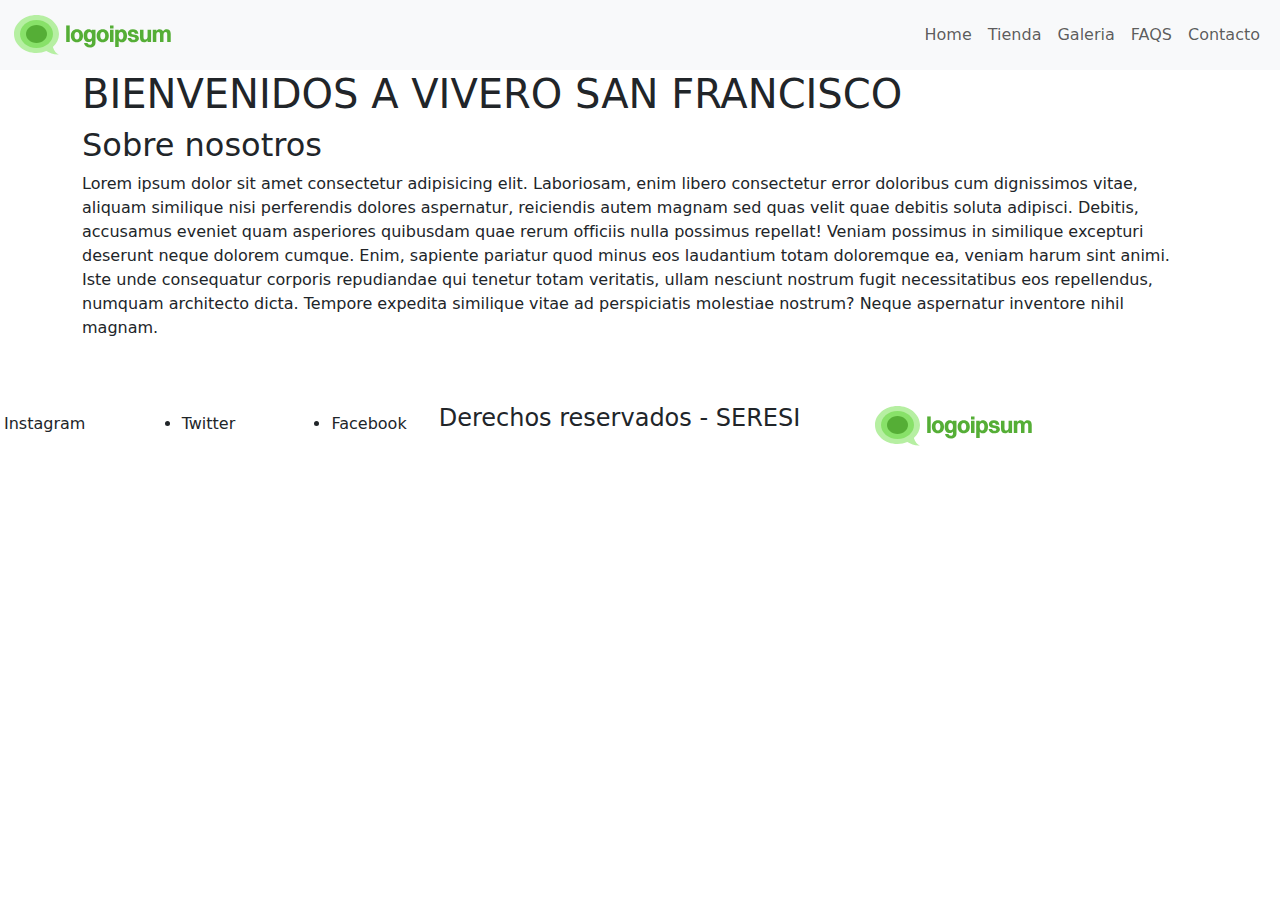
<file: index.html>
<!DOCTYPE html>
<html lang="es">
<head>
    <meta charset="UTF-8">
    <meta http-equiv="X-UA-Compatible" content="IE=edge">
    <meta name="viewport" content="width=, initial-scale=1.0">
    <title>Proyecto</title>
    <link rel="stylesheet" href="https://cdn.jsdelivr.net/npm/bootstrap@5.1.3/dist/css/bootstrap.min.css">
    <script src="https://cdn.jsdelivr.net/npm/bootstrap@5.1.3/dist/js/bootstrap.bundle.min.js"></script>

</head>

<body>
    <header>                 
       
        <nav class="navbar navbar-expand-lg navbar-light bg-light"> 
            <div class="container-fluid">
                <a class="navbar-brand" href="#"><img src="img/logoipsum-logo-28.svg" alt="logo de la empresa"></a>
                <button class="navbar-toggler" type="button" data-bs-toggle="collapse" data-bs-target="#navbarSupportedContent">
                    <span class="navbar-toggler-icon"></span>
                </button>
                <div class="collapse navbar-collapse" id="navbarSupportedContent">           
                    <ul class="navbar-nav ms-auto">
                        <li class="nav-item"><a class="nav-link" href="index.html">Home</a></li>
                        <li class="nav-item"><a class="nav-link" href="pages/tienda.html">Tienda</a></li>
                        <li class="nav-item"><a class="nav-link" href="pages/filtro.html">Galeria</a></li>
                        <li class="nav-item"><a class="nav-link" href="pages/faqs.html">FAQS</a></li>
                        <li class="nav-item"><a class="nav-link" href="pages/contacto.html">Contacto</a></li>
                
                    </ul>
                </div>
            </div>
        </nav>
    </header>
    <main>
    <section class="container">
    <h1>BIENVENIDOS A VIVERO SAN FRANCISCO</h1>
    <h2>Sobre nosotros</h2>
    <p>Lorem ipsum dolor sit amet consectetur adipisicing elit. Laboriosam, enim libero consectetur error doloribus cum dignissimos vitae, aliquam similique nisi perferendis dolores aspernatur, reiciendis autem magnam sed quas velit quae debitis soluta adipisci. Debitis, accusamus eveniet quam asperiores quibusdam quae rerum officiis nulla possimus repellat! Veniam possimus in similique excepturi deserunt neque dolorem cumque. Enim, sapiente pariatur quod minus eos laudantium totam doloremque ea, veniam harum sint animi. Iste unde consequatur corporis repudiandae qui tenetur totam veritatis, ullam nesciunt nostrum fugit necessitatibus eos repellendus, numquam architecto dicta. Tempore expedita similique vitae ad perspiciatis molestiae nostrum? Neque aspernatur inventore nihil magnam.</p>
    </section>
    
    </main>
    <footer class="row mt-5">
        
        <div class="col-12 col-md-4 p-3">
            <ul class="navbar ms-auto">
                <li class="nav-item"><a class="nav-link text-decoration-none" target="_blank" href="https://www.instagram.com">Instagram</a></li>
                <li class="nav-item"><a class="nav-link text-decoration-none" target="_blank" href="https://www.twitter.com">Twitter</a></li>
                <li class="nav-item"><a class="nav-link text-decoration-none" target="_blank" href="https://www.facebook.com">Facebook</a></li>
            </ul>
        </div>

        <div class="col-12 col-md-4 p-3">
            <aside>
                <h4 class="display-20">Derechos reservados - <span>SERESI</span></h4>
            </aside>
        </div>

        <div class="col-12 col-md-4 p-3">
            <aside>
                <img src="/img/logoipsum-logo-28.svg" alt="Logo de Proyecto">
            </aside>
        </div>
        
    </footer>
</body>
</html>
</file>
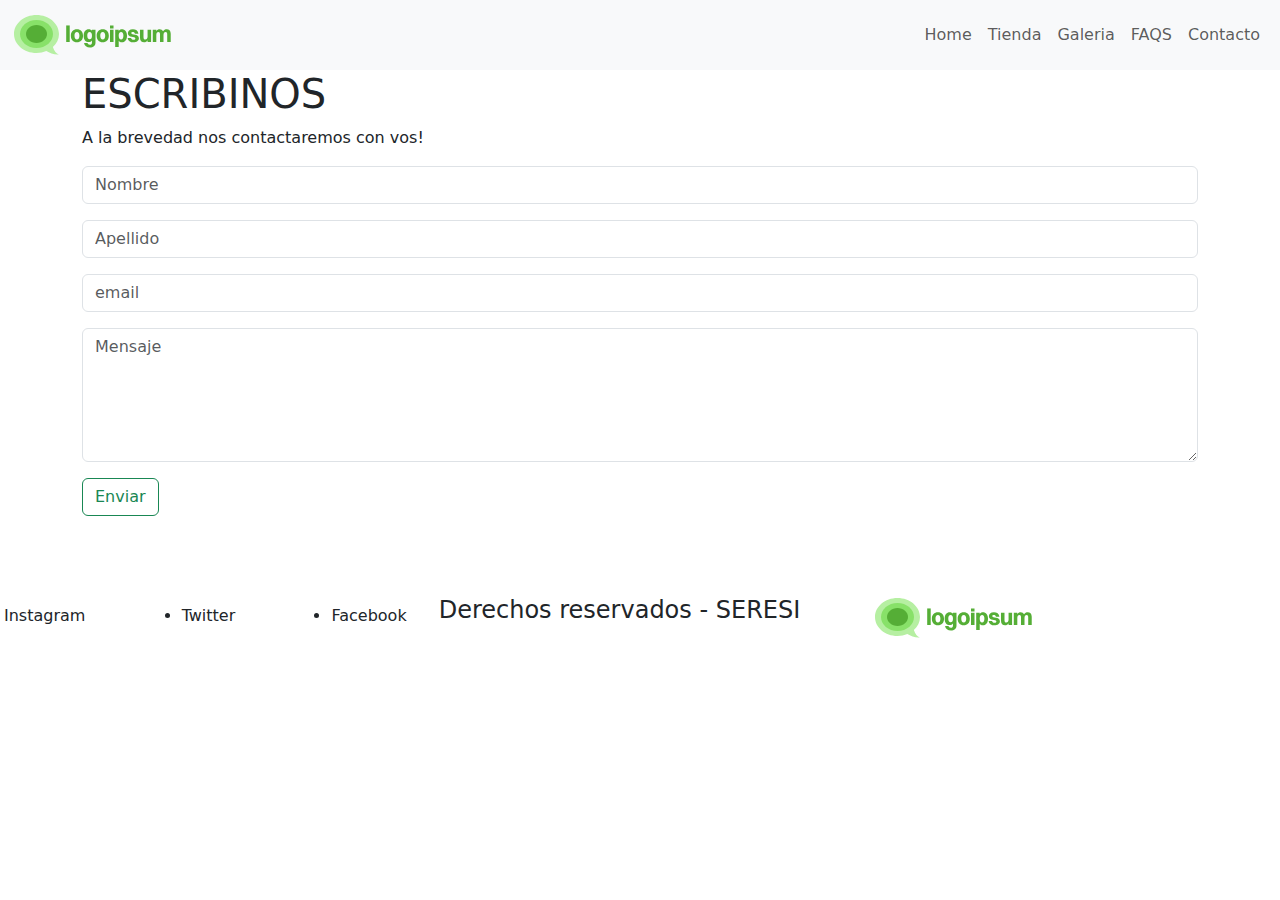
<file: pages/contacto.html>
<!DOCTYPE html>
<html lang="es">
<head>
    <meta charset="UTF-8">
    <meta http-equiv="X-UA-Compatible" content="IE=edge">
    <meta name="viewport" content="width=device-width, initial-scale=1.0">
    <title>Contacto</title>
    <link rel="stylesheet" href="https://cdn.jsdelivr.net/npm/bootstrap@5.1.3/dist/css/bootstrap.min.css">
    <script src="https://cdn.jsdelivr.net/npm/bootstrap@5.1.3/dist/js/bootstrap.bundle.min.js"></script>

    
</head>
<body>
    <header>
        <nav class="navbar navbar-expand-lg navbar-light bg-light">
            <div class="container-fluid">
                <a class="navbar-brand" href="#"><img src="../img/logoipsum-logo-28.svg" alt="logo de la empresa"></a>
                <button class="navbar-toggler" type="button" data-bs-toggle="collapse" data-bs-target="#navbarSupportedContent">
                    <span class="navbar-toggler-icon"></span>
                </button>
            <div class="collapse navbar-collapse" id="navbarSupportedContent">
            
                <ul class="navbar-nav ms-auto">

                    <li class="nav-item"><a class="nav-link" href="../index.html">Home</a></li>
                    <li class="nav-item"><a class="nav-link" href="tienda.html">Tienda</a></li>
                    <li class="nav-item"><a class="nav-link" href="filtro.html">Galeria</a></li>
                    <li class="nav-item"><a class="nav-link" href="faqs.html">FAQS</a></li>
                    <li class="nav-item"><a class="nav-link" href="contacto.html">Contacto</a></li>

                </ul>
             </div>
             </div>
        </nav>
    </header>
    <main>
        <section class="container">

            <h1>ESCRIBINOS</h1>
            <p>
            A la brevedad nos contactaremos con vos!
            </p>
            <form action="">

                  <input type="text" placeholder="Nombre" class="form-control mb-3"/>
                  <input type="text" placeholder="Apellido" class="form-control mb-3"/>
                  <input type="email" placeholder="email" class="form-control mb-3"/>
                  <textarea rows="5" placeholder="Mensaje" class="form-control mb-3"></textarea>
                  <button type="submit" class="btn btn-outline-success mb-3">Enviar</button>

            </form>

         </section>
    </main>

    <footer class="row mt-5">
        
        <div class="col-12 col-md-4 p-3">
            <ul class="navbar ms-auto">
                <li class="nav-item"><a class="nav-link text-decoration-none" target="_blank" href="https://www.instagram.com">Instagram</a></li>
                <li class="nav-item"><a class="nav-link text-decoration-none" target="_blank" href="https://www.twitter.com">Twitter</a></li>
                <li class="nav-item"><a class="nav-link text-decoration-none" target="_blank" href="https://www.facebook.com">Facebook</a></li>
            </ul>
        </div>

        <div class="col-12 col-md-4 p-3">
            <aside>
                <h4 class="display-20">Derechos reservados - <span>SERESI</span></h4>
            </aside>
        </div>

        <div class="col-12 col-md-4 p-3">
            <aside>
                <img src="../img/logoipsum-logo-28.svg" alt="Logo de Proyecto">
            </aside>
        </div>
        
    </footer>
    
</body>
</html>
</file>
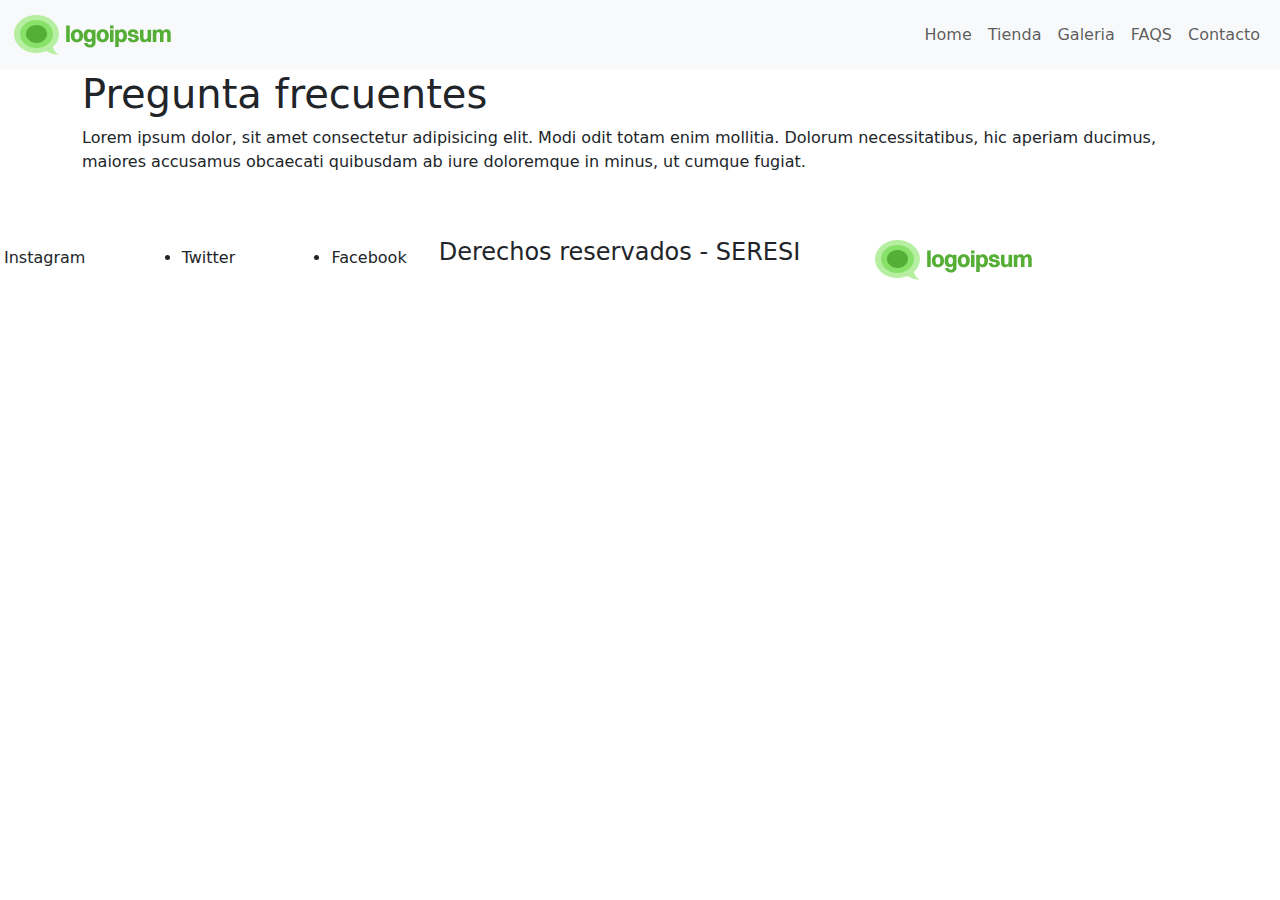
<file: pages/faqs.html>
<!DOCTYPE html>
<html lang="es">
<head>
    <meta charset="UTF-8">
    <meta http-equiv="X-UA-Compatible" content="IE=edge">
    <meta name="viewport" content="width=device-width, initial-scale=1.0">
    <title>faqs</title>
    <link rel="stylesheet" href="https://cdn.jsdelivr.net/npm/bootstrap@5.1.3/dist/css/bootstrap.min.css">
    <script src="https://cdn.jsdelivr.net/npm/bootstrap@5.1.3/dist/js/bootstrap.bundle.min.js"></script>

    
</head>
<body>
    <header>
        <nav class="navbar navbar-expand-lg navbar-light bg-light">
            <div class="container-fluid">
                <a class="navbar-brand" href="#"><img src="../img/logoipsum-logo-28.svg" alt="logo de la empresa"></a>
                <button class="navbar-toggler" type="button" data-bs-toggle="collapse" data-bs-target="#navbarSupportedContent">
                    <span class="navbar-toggler-icon"></span>
                </button>
            <div class="collapse navbar-collapse" id="navbarSupportedContent">
            
                <ul class="navbar-nav ms-auto">

                    <li class="nav-item"><a class="nav-link" href="../index.html">Home</a></li>
                    <li class="nav-item"><a class="nav-link" href="tienda.html">Tienda</a></li>
                    <li class="nav-item"><a class="nav-link" href="filtro.html">Galeria</a></li>
                    <li class="nav-item"><a class="nav-link" href="faqs.html">FAQS</a></li>
                    <li class="nav-item"><a class="nav-link" href="contacto.html">Contacto</a></li>

                </ul>
             </div>
             </div>
        </nav>
    </header>
    <main>
        <section class="container">
            <h1>Pregunta frecuentes</h1>
            <p>Lorem ipsum dolor, sit amet consectetur adipisicing elit. Modi odit totam enim mollitia. Dolorum necessitatibus, hic aperiam ducimus, maiores accusamus obcaecati quibusdam ab iure doloremque in minus, ut cumque fugiat.</p>

        </section>
    </main>
    <footer class="row mt-5">
        
        <div class="col-12 col-md-4 p-3">
            <ul class="navbar ms-auto">
                <li class="nav-item"><a class="nav-link text-decoration-none" target="_blank" href="https://www.instagram.com">Instagram</a></li>
                <li class="nav-item"><a class="nav-link text-decoration-none" target="_blank" href="https://www.twitter.com">Twitter</a></li>
                <li class="nav-item"><a class="nav-link text-decoration-none" target="_blank" href="https://www.facebook.com">Facebook</a></li>
            </ul>
        </div>

        <div class="col-12 col-md-4 p-3">
            <aside>
                <h4 class="display-20">Derechos reservados - <span>SERESI</span></h4>
            </aside>
        </div>

        <div class="col-12 col-md-4 p-3">
            <aside>
                <img src="../img/logoipsum-logo-28.svg" alt="Logo de Proyecto">
            </aside>
        </div>
        
    </footer>


</body>
</html>
</file>
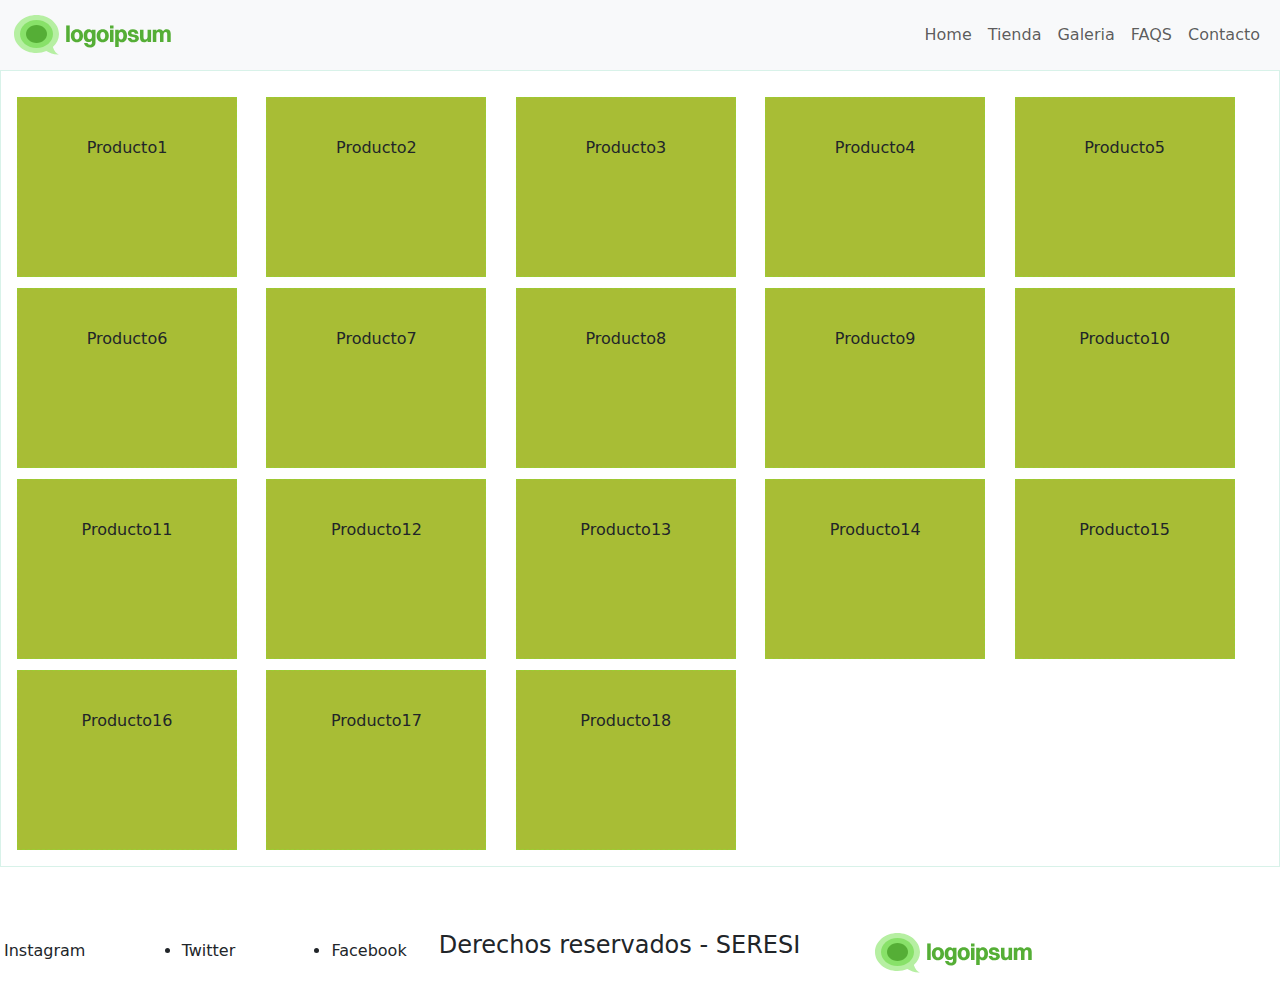
<file: pages/filtro.html>
<!DOCTYPE html>
<html lang="en">
<head>
    <meta charset="UTF-8">
    <meta http-equiv="X-UA-Compatible" content="IE=edge">
    <meta name="viewport" content="width=device-width, initial-scale=1.0">
    <title>Galeria</title>
    <link rel="stylesheet" href="https://cdn.jsdelivr.net/npm/bootstrap@5.1.3/dist/css/bootstrap.min.css">
    <script src="https://cdn.jsdelivr.net/npm/bootstrap@5.1.3/dist/js/bootstrap.bundle.min.js"></script>
    <link rel="stylesheet" href="../css/style.css">

   
</head>
<body>
    <header>
        <nav class="navbar navbar-expand-lg navbar-light bg-light">
            <div class="container-fluid">
                <a class="navbar-brand" href="#"><img src="../img/logoipsum-logo-28.svg" alt="logo de la empresa"></a>
                <button class="navbar-toggler" type="button" data-bs-toggle="collapse" data-bs-target="#navbarSupportedContent">
                    <span class="navbar-toggler-icon"></span>
                </button>
            <div class="collapse navbar-collapse" id="navbarSupportedContent">
            
                <ul class="navbar-nav ms-auto">

                    <li class="nav-item"><a class="nav-link" href="../index.html">Home</a></li>
                    <li class="nav-item"><a class="nav-link" href="tienda.html">Tienda</a></li>
                    <li class="nav-item"><a class="nav-link" href="filtro.html">Galeria</a></li>
                    <li class="nav-item"><a class="nav-link" href="faqs.html">FAQS</a></li>
                    <li class="nav-item"><a class="nav-link" href="contacto.html">Contacto</a></li>

                </ul>
             </div>
             </div>
        </nav>
    </header>
    <main>
    
    <section class="galeria">
        
        <div class="contenedor">
            <div class="item1 item">Producto1</div>
            <div class="item2 item">Producto2</div>
            <div class="item3 item">Producto3</div>
            <div class="item4 item">Producto4</div>
            <div class="item5 item">Producto5</div>
            <div class="item6 item">Producto6</div>
            <div class="item7 item">Producto7</div>
            <div class="item8 item">Producto8</div>
            <div class="item9 item">Producto9</div>
            <div class="item10 item">Producto10</div>
            <div class="item11 item">Producto11</div>
            <div class="item12 item">Producto12</div>
            <div class="item13 item">Producto13</div>
            <div class="item14 item">Producto14</div>
            <div class="item15 item">Producto15</div>
            <div class="item16 item">Producto16</div>
            <div class="item17 item">Producto17</div>
            <div class="item18 item">Producto18</div>
         </div>

    </section>

    </main>
    <footer class="row mt-5">
        
        <div class="col-12 col-md-4 p-3">
            <ul class="navbar ms-auto">
                <li class="nav-item"><a class="nav-link text-decoration-none" target="_blank" href="https://www.instagram.com">Instagram</a></li>
                <li class="nav-item"><a class="nav-link text-decoration-none" target="_blank" href="https://www.twitter.com">Twitter</a></li>
                <li class="nav-item"><a class="nav-link text-decoration-none" target="_blank" href="https://www.facebook.com">Facebook</a></li>
            </ul>
        </div>

        <div class="col-12 col-md-4 p-3">
            <aside>
                <h4 class="display-20">Derechos reservados - <span>SERESI</span></h4>
            </aside>
        </div>

        <div class="col-12 col-md-4 p-3">
            <aside>
                <img src="../img/logoipsum-logo-28.svg" alt="Logo de Proyecto">
            </aside>
        </div>
        
    </footer>
</body>
</html>
</file>
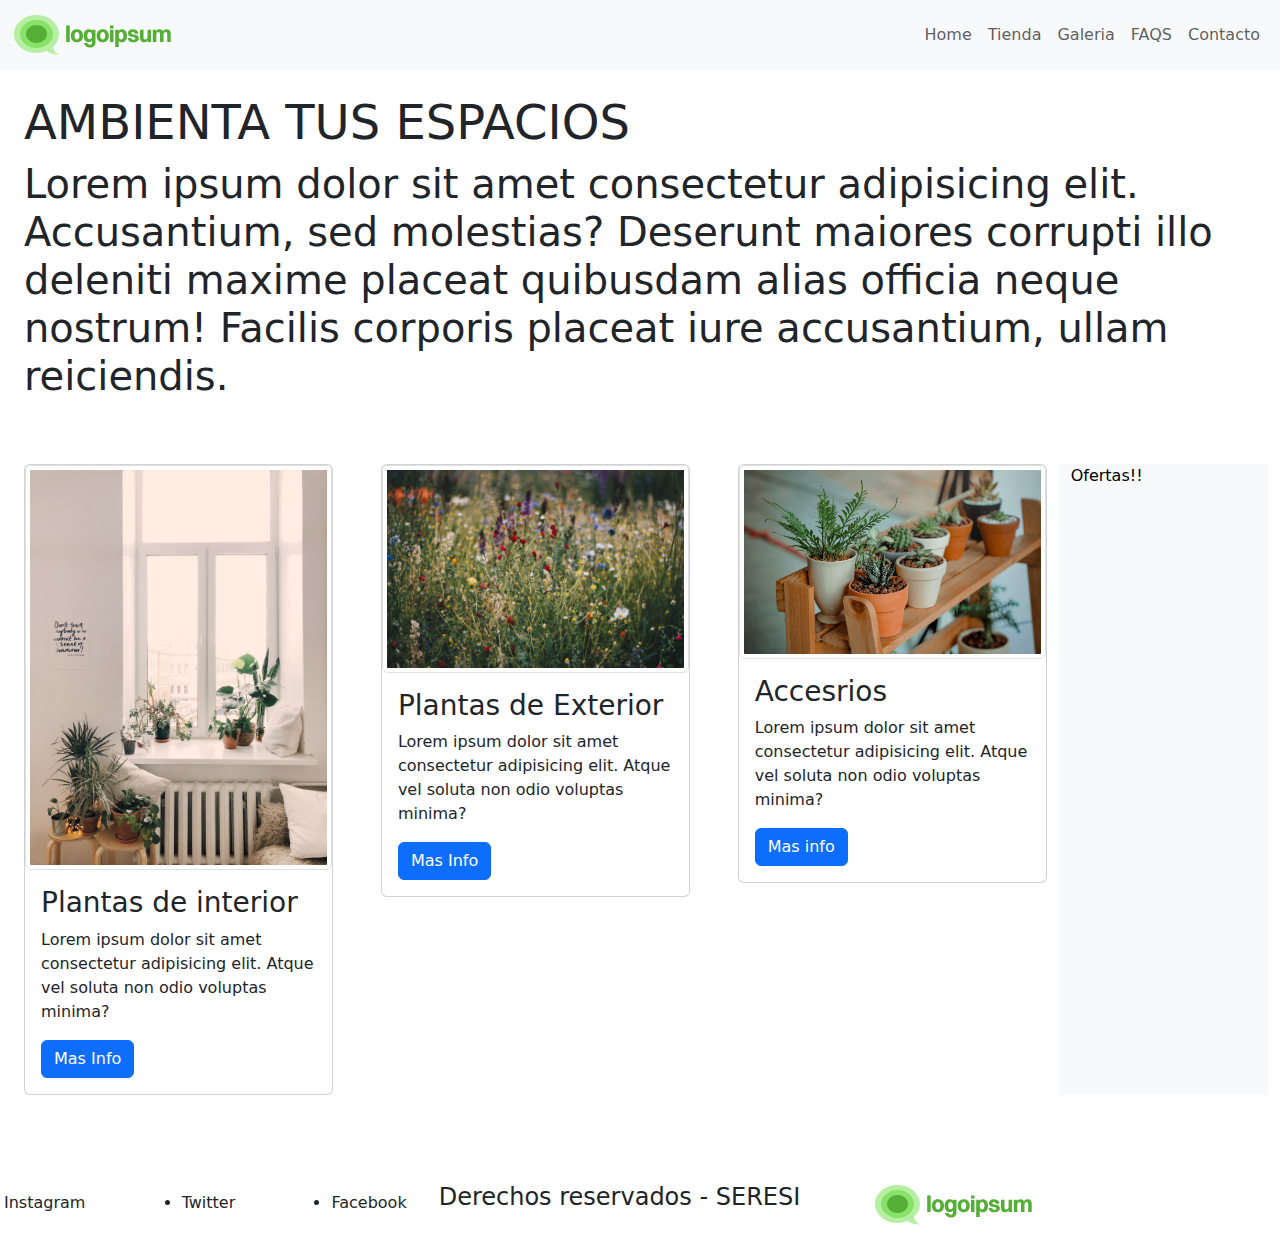
<file: pages/tienda.html>
<!DOCTYPE html>
<html lang="en">
<head>
    <meta charset="UTF-8">
    <meta http-equiv="X-UA-Compatible" content="IE=edge">
    <meta name="viewport" content="width=device-width, initial-scale=1.0">
    <title>Experiencia</title>
    <link rel="stylesheet" href="https://cdn.jsdelivr.net/npm/bootstrap@5.1.3/dist/css/bootstrap.min.css">
    <script src="https://cdn.jsdelivr.net/npm/bootstrap@5.1.3/dist/js/bootstrap.bundle.min.js"></script>

</head>
<body>
    <header>
        <nav class="navbar navbar-expand-lg navbar-light bg-light">
            <div class="container-fluid">
                <a class="navbar-brand" href="#"><img src="../img/logoipsum-logo-28.svg" alt="logo de la empresa"></a>
                <button class="navbar-toggler" type="button" data-bs-toggle="collapse" data-bs-target="#navbarSupportedContent">
                    <span class="navbar-toggler-icon"></span>
                </button>
            <div class="collapse navbar-collapse" id="navbarSupportedContent">
            
                <ul class="navbar-nav ms-auto">

                    <li class="nav-item"><a class="nav-link" href="../index.html">Home</a></li>
                    <li class="nav-item"><a class="nav-link" href="tienda.html">Tienda</a></li>
                    <li class="nav-item"><a class="nav-link" href="filtro.html">Galeria</a></li>
                    <li class="nav-item"><a class="nav-link" href="faqs.html">FAQS</a></li>
                    <li class="nav-item"><a class="nav-link" href="contacto.html">Contacto</a></li>

                </ul>
             </div>
             </div>
        </nav>
    </header>
    <main class="row p-4">
    <section class="container mb-5">
        <h1 class="display-5">AMBIENTA TUS ESPACIOS</h1>
        <p class="d-none d-lg-block display-6">
            Lorem ipsum dolor sit amet consectetur adipisicing elit. Accusantium, sed molestias? Deserunt maiores corrupti illo deleniti maxime placeat quibusdam alias officia neque nostrum! Facilis corporis placeat iure accusantium, ullam reiciendis.
        </p>
    </section>

    <section class="col col-lg-10">
    <div class="row g-5">
        <div class="col-12 col-md-4">
            <article class="card">
                <img src="../img/pexels-daria-shevtsova-930004.jpg" alt="Plantas de Interior" class="card-img-top overflow-auto img-thumbnail">
                <div class="card-body">
                    <h3 class="card-title">Plantas de interior</h3>
                    <p class="card-text">Lorem ipsum dolor sit amet consectetur adipisicing elit. Atque vel soluta non odio voluptas minima?</p>
                    <a class="btn btn-primary" href="Mas info">Mas Info</a>
                </div>
            </article>
        </div>
        <div class="col-12 col-md-4">
            <article class="card">
                <img src="../img/pexels-kristina-paukshtite-712876.jpg" alt="Plantas de Exterior" class="card-img-top overflow-auto img-thumbnail">
                <div class="card-body">
                    <h3 class="card-title">Plantas de Exterior</h3>
                    <p class="card-text">Lorem ipsum dolor sit amet consectetur adipisicing elit. Atque vel soluta non odio voluptas minima?</p>
                    <a class="btn btn-primary" href="Mas info">Mas Info</a>
                </div>
            </article>
        </div>
        <div class="col-12 col-md-4">
            <article class="card">
                <img src="../img/pexels-min-an-793012.jpg" alt="Accesorios" class="card-img-top overflow-auto img-thumbnail">
                <div class="card-body">
                    <h3 class="card-title">Accesrios</h3>
                    <p class="card-text">Lorem ipsum dolor sit amet consectetur adipisicing elit. Atque vel soluta non odio voluptas minima?</p>
                    <a class="btn btn-primary" href="Mas info">Mas info</a>
                </div>
            </article>
        </div>
        
        </div>

    </div>
    
    </section>
    <aside class="d-none d-lg-block col-lg-2 bg-light text-black">Ofertas!!</aside>

    </main>
    
   
    <footer class="row mt-5">
        
        <div class="col-12 col-md-4 p-3">
            <ul class="navbar ms-auto">
                <li class="nav-item"><a class="nav-link text-decoration-none" target="_blank" href="https://www.instagram.com">Instagram</a></li>
                <li class="nav-item"><a class="nav-link text-decoration-none" target="_blank" href="https://www.twitter.com">Twitter</a></li>
                <li class="nav-item"><a class="nav-link text-decoration-none" target="_blank" href="https://www.facebook.com">Facebook</a></li>
            </ul>
        </div>

        <div class="col-12 col-md-4 p-3">
            <aside>
                <h4 class="display-20">Derechos reservados - <span>SERESI</span></h4>
            </aside>
        </div>

        <div class="col-12 col-md-4 p-3">
            <aside>
                <img src="../img/logoipsum-logo-28.svg" alt="Logo de Proyecto">
            </aside>
        </div>
        
    </footer>

    
</body>
</html>
</file>
<file: css/style.css>
*{margin:0;
    padding: 0;
    box-sizing: border-box;
    }


    
.contenedor{
        border: 1px solid rgb(216, 242, 233);
        display: grid;
        padding: 1rem;
        grid-template-columns: 1fr 1fr 1fr 1fr 1fr;
        grid-template-rows: 1fr 1fr 1fr 1fr;
        grid-column-gap: 1px;
        grid-row-gap: 1px;
    
    }
.item{
        background-color: rgb(168, 189, 53);
        border: 1px dashed yellowgreen;
        text-align: center;
        line-height: 80px;
        padding: 10px;
        margin-top: 10px;
        width: 220px;
        height: 180px;
    }

/* VISTA MOBILE */

@media screen and (max-width: 600px) {
    

    
    .contenedor{
        border: 1px solid rgb(46, 196, 146);
        padding: 1rem;
        grid-template-columns: 1fr 1fr 1fr;
        grid-template-rows: auto;
            
    }
    .item{
        width: 100%;
        height: 100%;
    }
 
    }
</file>
